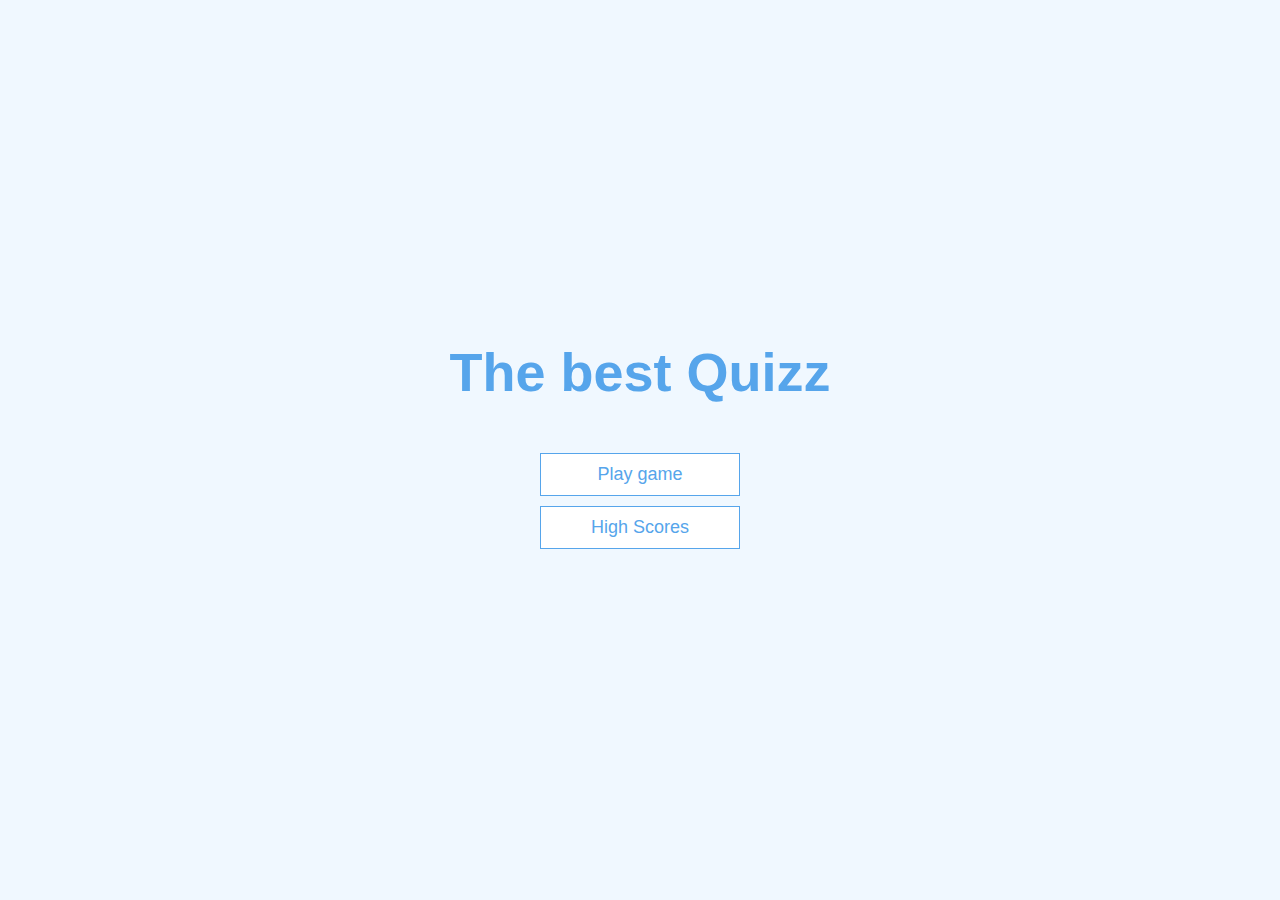
<file: index.html>
<!DOCTYPE html>
<html lang="en">
<head>
  <meta charset="UTF-8">
  <meta name="viewport" content="width=device-width, initial-scale=1.0">
  <title>Quiz app</title>
  <link rel="stylesheet" href="./css/app.css">
</head>
<body>
  <div class="container">
    <div id="home" class="flex-center flex-column"> 
      <h1>The best Quizz</h1>
        <a href="./game.html" class="btn">Play game</a>
        <a href="./highscores.html" class="btn">High Scores</a>
    </div>
  </div>
  
</body>
</html>
</file>
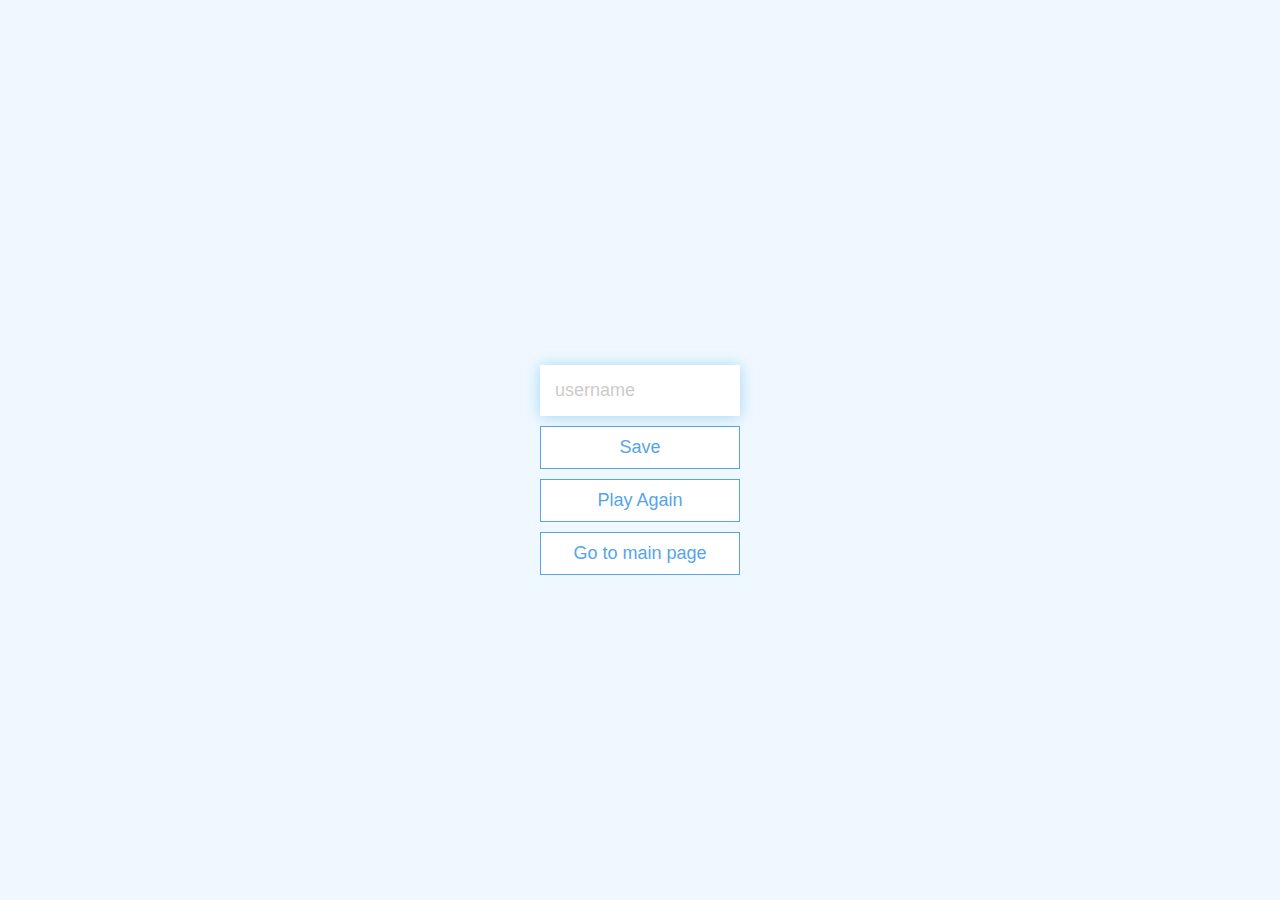
<file: end.html>
<!DOCTYPE html>
<html lang="en">
<head>
  <meta charset="UTF-8">
  <meta name="viewport" content="width=End page, initial-scale=1.0">
  <title>end game</title>
  <link rel="stylesheet" href="./css/app.css">
</head>
<body>
  <div class="container">
    <div id="end" class="flex-center flex-column">
      <h1 id="finalScore"></h1>
      <form>
        <input 
          type="text"
          name="username"
          id="username"
          placeholder="username"
        />
        <button 
          type="submit" 
          class="btn" 
          id="saveScoreBtn" 
          onclick="saveHighScore(event)"
          disabled
        >Save</button>
      </form>
      <a href="./game.html" class="btn">Play Again</a>
      <a href="./index.html" class="btn">Go to main page</a>
    </div>
  </div>
  <script src="./js/end.js">Save</script>
</body>
</html>
</file>
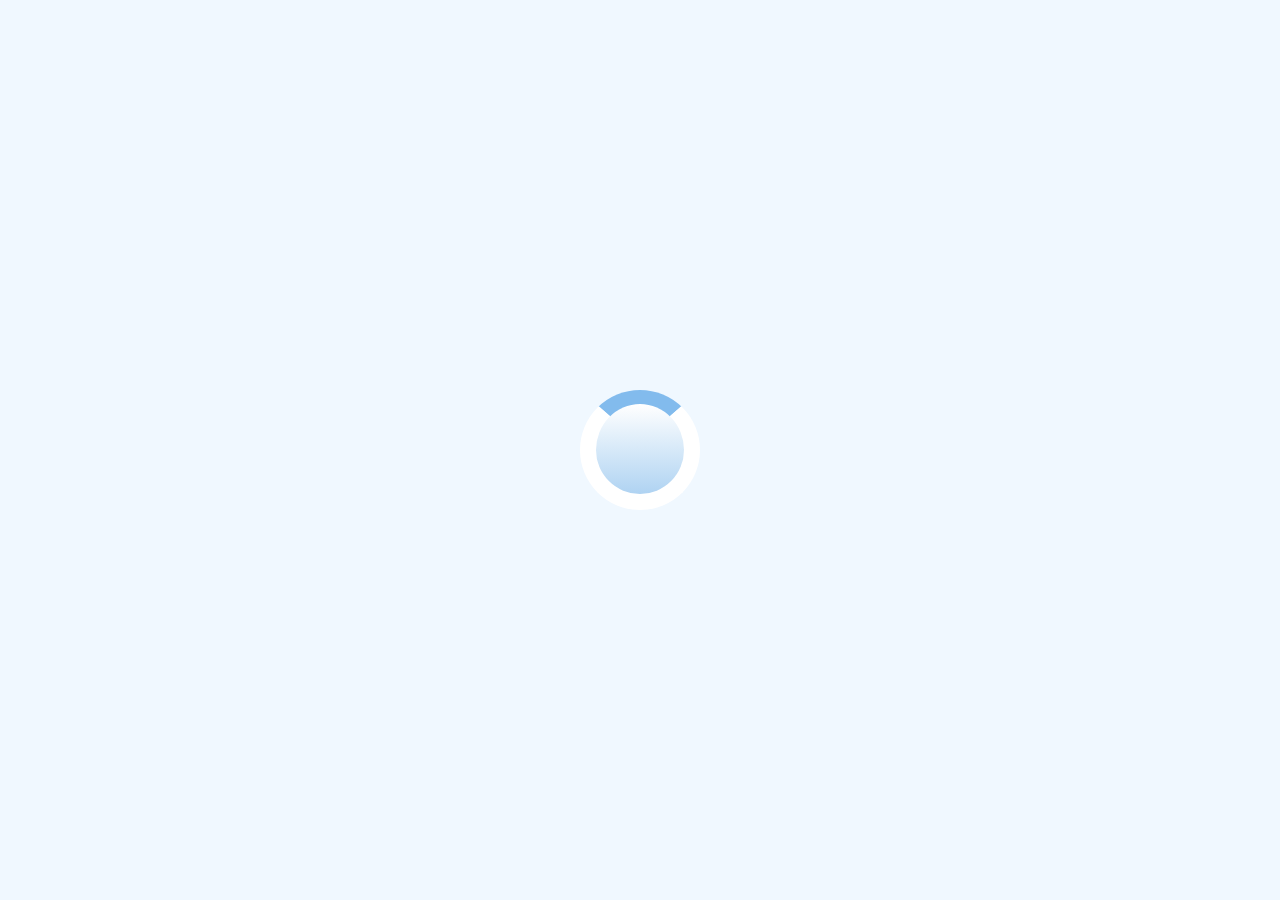
<file: game.html>
<!DOCTYPE html>
<html lang="en">
  <head>
    <meta charset="UTF-8" />
    <meta name="viewport" content="width=device-width, initial-scale=1.0" />
    <title>Quiz - Play</title>
    <link rel="stylesheet" href="./css/app.css" />
    <link rel="stylesheet" href="./css/game.css" />
  </head>
  <body>
    <div class="container">
      <div id="loader"></div>
      <div id="game" class="justify-center flex-column hidden">

        <div id="hud">
          <div id="hud-item">
            <p id="progressText" class="hud-prefix">
              Question
            </p>
            <div id="progressBar">
              <div id="progressBarFull"></div>
            </div>
            <!-- <h1 class="hud-main-text" id="questionCounter"> -->
              
            </h1>
          </div>

          <div id="hud-item">
            <p class="hud-prefix">
              Score
            </p>
            <h1 class="hud-main-text" id="score">
              0
            </h1>
          </div>

        </div>

        <h2 id="question"></h2>
        <!-- <h2 id="question">What is the answer?</h2> -->

        <div class="choice-container">
          <p class="choice-prefix">A</p>
          <p class="choice-text" data-number="1"></p>
        </div>

        <div class="choice-container">
          <p class="choice-prefix">B</p>
          <p class="choice-text" data-number="2"></p>
        </div>

        <div class="choice-container">
          <p class="choice-prefix">C</p>
          <p class="choice-text" data-number="3"></p>
        </div>

        <div class="choice-container">
          <p class="choice-prefix">D</p>
          <p class="choice-text" data-number="4"></p>
        </div>
      </div>
    </div>
    <script src="./js/game.js"></script>
  </body>
</html>
</file>
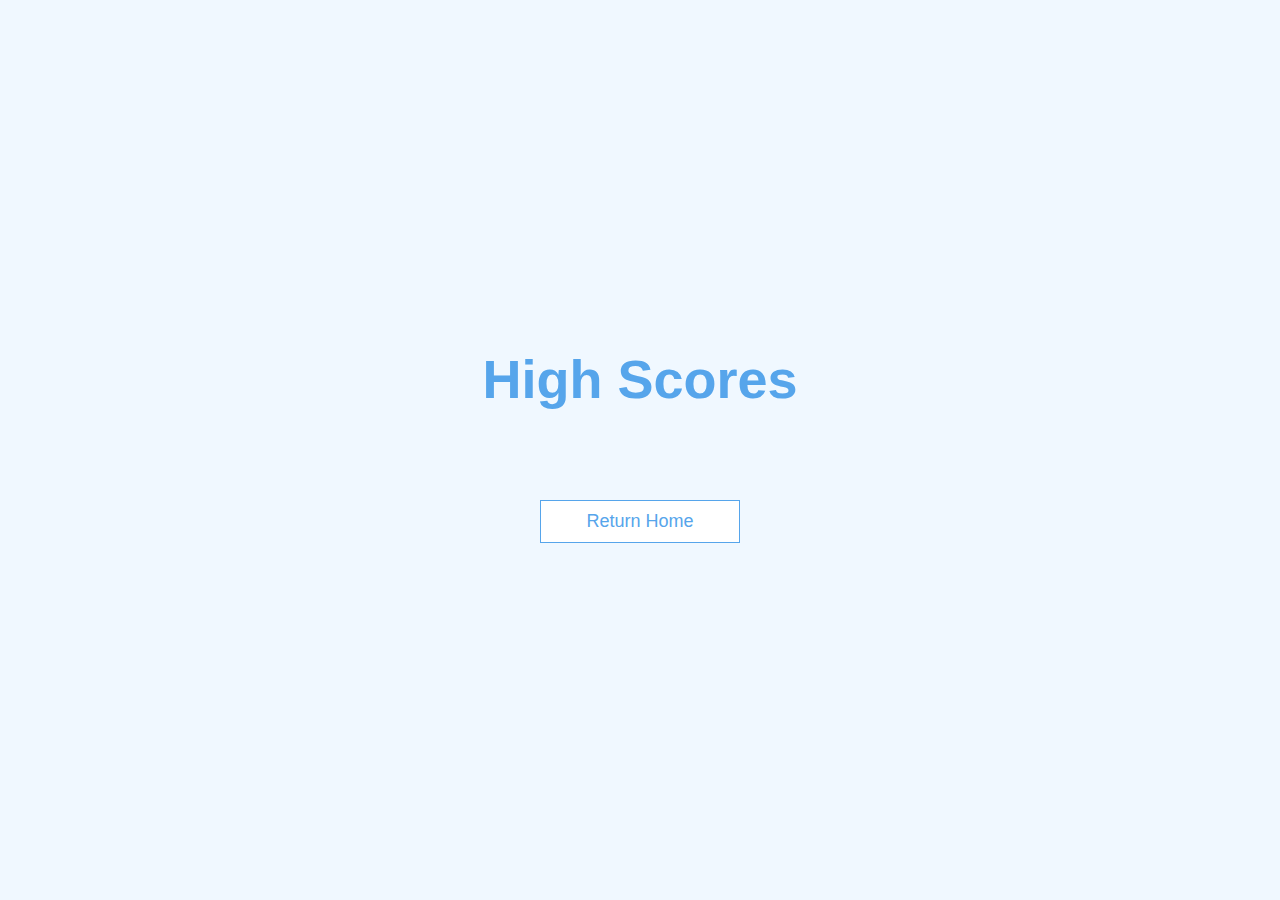
<file: highscores.html>
<!DOCTYPE html>
<html lang="en">
  <head>
    <meta charset="UTF-8" />
    <meta name="viewport" content="width=device-width, initial-scale=1.0" />
    <title>High scores</title>
    <link rel="stylesheet" href="./css/app.css" />
    <link rel="stylesheet" href="./css/highscores.css" />
  </head>
  <body>
    <div class="container">
      <div id="highScores" class="flex-center flex-column">
        <h1 id="finalScore">High Scores</h1>
        <ul id="highScoresList"></ul>
        <a href="/" class="btn">Return Home</a>
      </div>
    </div>
    <script src="./js/highscores.js"></script>
  </body>
</html>
</file>
<file: css/app.css>
/* root styles */
:root {
  background-color: aliceblue;
  font-size: 62.5%;
}

* {
  box-sizing: border-box;
  font-family: Arial, Helvetica, sans-serif;
  margin: 0;
  padding: 0;
  color: #333;
}

/* font styles */

h1,
h2,
h3,
h4 {
  margin-bottom: 1rem;
}

h1 {
  font-size: 5.4rem;
  color: #56a5eb;
  margin-bottom: 5rem;
}

h1 > span {
  font-size: 2.4rem;
  font-weight: 500;
}

h2 {
  font-size: 2.2rem;
  margin-bottom: 4rem;
  font-weight: 700;
}

h3 {
  font-size: 2.8rem;
  font-weight: 500;
}

/*  Utilities */

.container {
  width: 100vw;
  height: 100vh;
  display: flex;
  justify-content: center;
  align-items: center;
  max-width: 80rem;
  margin: 0 auto;
  padding: 2rem;
}

.container > * {
  width: 100%;
}

.flex-column {
  display: flex;
  flex-direction: column;
}

.flex-center {
  justify-content: center;
  align-items: center;
}

.justify-center {
  justify-content: center;
}

.text-center {
  text-align: center;
}

.hidden {
  display: none;
}

/* BUTTONS */

.btn {
  font-size: 1.8rem;
  padding: 1rem 0;
  width: 20rem;
  text-align: center;
  border: 0.1rem solid #56a5eb;
  margin-bottom: 1rem;
  text-decoration: none;
  color: #56a5eb;
  background-color: white;
}

.btn:hover {
  cursor: pointer;
  box-shadow: 0 0.4rem 1.4rem 0 rgba(86, 185, 235, 0.5);
  transform: translateY(-0.1rem);
  transition: transform 150ms;
}

.btn[disabled]:hover {
  cursor: not-allowed;
  box-shadow: none;
  transform: none;
}

/* FORMS */

form {
  width: 100%;
  display: flex;
  flex-direction: column;
  align-items: center;
}

input {
  margin-bottom: 1rem;
  width: 20rem;
  padding: 1.5rem;
  font-size: 1.8rem;
  border: none;
  box-shadow: 0 0.1rem 1.4rem 0 rgba(86, 185, 235, 0.5);
}

input::placeholder {
  color: rgb(205, 203, 203);
}
</file>
<file: css/game.css>
.choice-container {
  display: flex;
  margin-bottom: 0.5rem;
  width: 100%;
  font-size: 1.8rem;
  border: 0.1rem solid rgb(86, 165, 235, 0.25);
  background-color: white;
}

.choice-container:hover {
  cursor: pointer;
  box-shadow: 0 0.2rem 1.4rem 0 rgba(86, 185, 235, 0.5);
  transform: translateY(-0.1rem);
  transition: transform 150ms;
}

.choice-prefix {
  padding: 1.5rem 2.5rem;
  background-color: #56a5eb;
  color: white;
}

.choice-text {
  padding: 1.5rem;
  width: 100%;
}

.correct {
  background-color: #98e6aa;
}

.incorrect {
  background-color: #faa3ac;
}

/* HUD: */

#hud {
  display: flex;
  justify-content: space-between;
}

.hud-prefix {
  text-align: center;
  font-size: 1.5rem;
}

.hud-main-text {
  text-align: center;
}

#progressBar {
  width: 20rem;
  height: 4rem;
  border: 0.4rem solid #56a5eb;
  margin-top: 1.3rem;
}

#progressBarFull {
  height: 3.4rem;
  background-color: #56a5eb;
  width: 0%;
}

#loader {
  border: 1.6rem solid white;
  border-radius: 50%;
  border-top: 1.4rem solid #82bbed;
  /* background: #56a5eb; */
  background: linear-gradient(180deg, rgb(255, 255, 255) 0%, #afd3f2 100%);
  width: 12rem;
  height: 12rem;
  animation: spin 1.5s linear infinite;
}

@keyframes spin {
  0% {
    transform: rotate(0deg);
  }
  100% {
    transform: rotate(360deg);
  }
}
</file>
<file: css/highscores.css>
#highScoresList {
  list-style: none;
  padding-left: 0;
  margin-bottom: 4rem;

}

.high-score {
  font-size: 2.8rem;
  margin-bottom: 0.5rem;
  /* font-style: italic; */
  color: rgb(39, 41, 45);

}

.high-score:hover {
  transform: scale(1.025);
  color: rgb(68, 96, 148);
}
</file>
